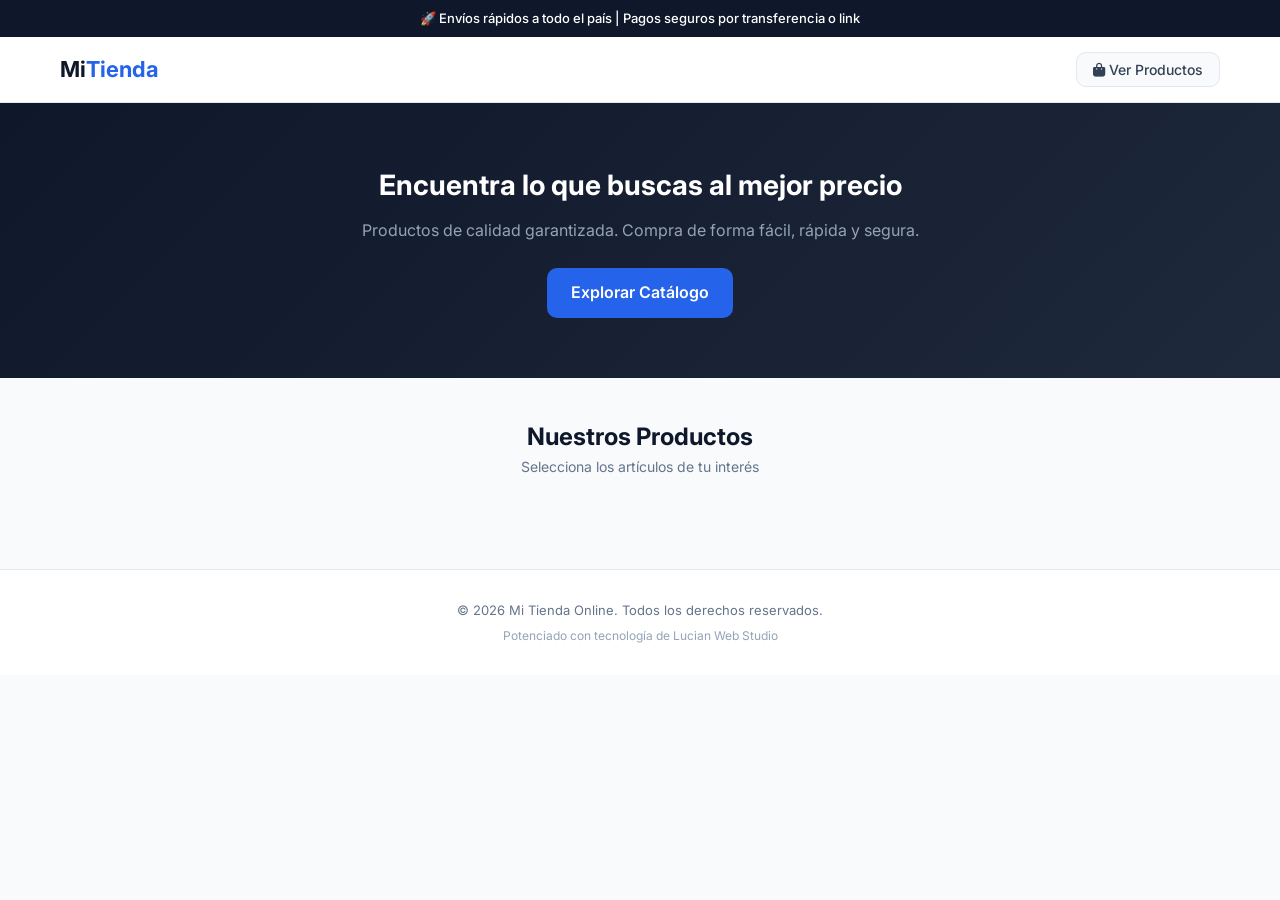
<file: index.html>
<!DOCTYPE html>
<html lang="es">
<head>
    <meta charset="UTF-8">
    <meta name="viewport" content="width=device-width, initial-scale=1.0">
    <title>Mi Tienda | Catálogo Online</title>
    <!-- Google Fonts para tipografía profesional -->
    <link href="https://fonts.googleapis.com/css2?family=Inter:wght@300;400;500;600;700&display=swap" rel="stylesheet">
    <!-- FontAwesome para íconos modernos -->
    <link rel="stylesheet" href="https://cdnjs.cloudflare.com/ajax/libs/font-awesome/6.4.0/css/all.min.css">
    <link rel="stylesheet" href="estilos.css">
</head>
<body>

    <!-- Barra superior de anuncios -->
    <div class="top-bar">
        <p>🚀 Envíos rápidos a todo el país | Pagos seguros por transferencia o link</p>
    </div>

    <!-- Navegación principal -->
    <header class="main-header">
        <div class="container header-container">
            <h1 class="logo">Mi<span>Tienda</span></h1>
            <div class="header-actions">
                <a href="#productos" class="btn-cart">
                    <i class="fa-solid fa-bag-shopping"></i> Ver Productos
                </a>
            </div>
        </div>
    </header>

    <!-- Sección Banner Principal (Hero) -->
    <section class="hero-section">
        <div class="container hero-content">
            <h2>Encuentra lo que buscas al mejor precio</h2>
            <p>Productos de calidad garantizada. Compra de forma fácil, rápida y segura.</p>
            <a href="#productos" class="btn-primary">Explorar Catálogo</a>
        </div>
    </section>

    <!-- Sección de Productos -->
    <main class="container" id="productos">
        <div class="section-title">
            <h3>Nuestros Productos</h3>
            <p>Selecciona los artículos de tu interés</p>
        </div>

        <!-- Contenedor donde se cargan los productos (respetando tu script original) -->
        <div id="contenedor-productos" class="productos-grid">
            <!-- Los productos se cargarán dinámicamente aquí -->
        </div>
    </main>

    <!-- Pie de página profesional -->
    <footer class="main-footer">
        <div class="container">
            <p>&copy; 2026 Mi Tienda Online. Todos los derechos reservados.</p>
            <p class="footer-sub">Potenciado con tecnología de Lucian Web Studio</p>
        </div>
    </footer>

</body>
</html>
</file>
<file: estilos.css>
/* --- ESTILOS GENERALES Y VARIABLES --- */
:root {
    --primary-color: #0f172a; /* Azul oscuro elegante */
    --accent-color: #2563eb;  /* Azul profesional para botones */
    --accent-hover: #1d4ed8;
    --bg-color: #f8fafc;      /* Gris muy claro de fondo */
    --card-bg: #ffffff;
    --text-color: #334155;
    --text-light: #64748b;
    --border-color: #e2e8f0;
    --radius: 10px;
    --transition: all 0.3s ease;
}

* {
    margin: 0;
    padding: 0;
    box-sizing: border-box;
    font-family: 'Inter', sans-serif;
}

body {
    background-color: var(--bg-color);
    color: var(--text-color);
    line-height: 1.6;
}

.container {
    max-width: 1200px;
    margin: 0 auto;
    padding: 0 20px;
}

/* --- BARRA SUPERIOR --- */
.top-bar {
    background-color: var(--primary-color);
    color: #ffffff;
    font-size: 13px;
    text-align: center;
    padding: 8px 10px;
    font-weight: 500;
}

/* --- ENCABEZADO --- */
.main-header {
    background: #ffffff;
    border-bottom: 1px solid var(--border-color);
    padding: 15px 0;
    position: sticky;
    top: 0;
    z-index: 1000;
}

.header-container {
    display: flex;
    justify-content: space-between;
    align-items: center;
}

.logo {
    font-size: 22px;
    font-weight: 700;
    color: var(--primary-color);
}

.logo span {
    color: var(--accent-color);
}

.btn-cart {
    background: var(--bg-color);
    border: 1px solid var(--border-color);
    padding: 8px 16px;
    border-radius: var(--radius);
    color: var(--text-color);
    text-decoration: none;
    font-weight: 500;
    font-size: 14px;
    transition: var(--transition);
}

.btn-cart:hover {
    border-color: var(--accent-color);
    color: var(--accent-color);
}

/* --- SECCIÓN HERO --- */
.hero-section {
    background: linear-gradient(135deg, #0f172a 0%, #1e293b 100%);
    color: white;
    text-align: center;
    padding: 60px 20px;
    margin-bottom: 40px;
}

.hero-content h2 {
    font-size: 28px;
    font-weight: 700;
    margin-bottom: 10px;
}

.hero-content p {
    font-size: 16px;
    color: #94a3b8;
    margin-bottom: 25px;
}

.btn-primary {
    background-color: var(--accent-color);
    color: white;
    padding: 12px 24px;
    border-radius: var(--radius);
    text-decoration: none;
    font-weight: 600;
    display: inline-block;
    transition: var(--transition);
}

.btn-primary:hover {
    background-color: var(--accent-hover);
    transform: translateY(-2px);
}

/* --- SECCIÓN DE PRODUCTOS --- */
.section-title {
    margin-bottom: 30px;
    text-align: center;
}

.section-title h3 {
    font-size: 24px;
    color: var(--primary-color);
    font-weight: 700;
}

.section-title p {
    color: var(--text-light);
    font-size: 14px;
}

/* Cuadrícula de productos adaptativa */
.productos-grid {
    display: grid;
    grid-template-columns: repeat(auto-fill, minmax(260px, 1fr));
    gap: 25px;
    padding-bottom: 60px;
}

/* Estilo estandarizado para las tarjetas de productos generadas */
.productos-grid > div, 
.producto-card {
    background: var(--card-bg);
    border: 1px solid var(--border-color);
    border-radius: var(--radius);
    padding: 15px;
    box-shadow: 0 4px 6px -1px rgba(0, 0, 0, 0.05);
    transition: var(--transition);
    display: flex;
    flex-direction: column;
    justify-content: space-between;
}

.productos-grid > div:hover {
    transform: translateY(-4px);
    box-shadow: 0 10px 15px -3px rgba(0, 0, 0, 0.1);
    border-color: #cbd5e1;
}

/* --- PIE DE PÁGINA --- */
.main-footer {
    background: #ffffff;
    border-top: 1px solid var(--border-color);
    text-align: center;
    padding: 30px 20px;
    color: var(--text-light);
    font-size: 13px;
}

.footer-sub {
    margin-top: 5px;
    font-size: 12px;
    color: #94a3b8;
}
</file>
